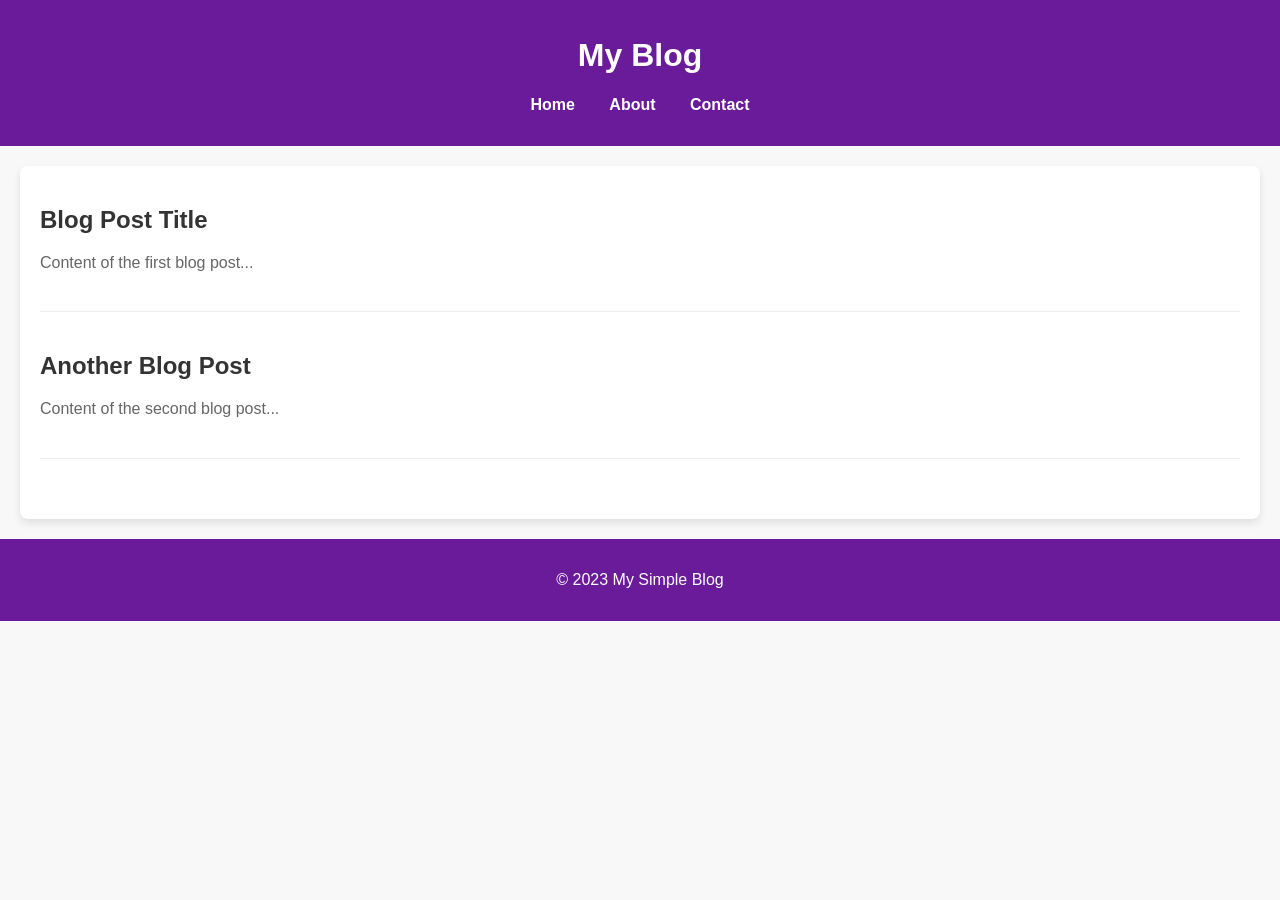
<file: Blog.html>
<!DOCTYPE html>
<html>
<head>
    <title>My Simple Blog</title>
     <link rel="stylesheet" href="Blog.css"> 
</head>
<body>
    <header>
        <h1>My Blog</h1>
        <nav>
            <ul>
                <li><a href="#">Home</a></li>
                <li><a href="#">About</a></li>
                <li><a href="#">Contact</a></li>
            </ul>
        </nav>
    </header>
    <main>
        <article>
            <h2>Blog Post Title</h2>
            <p>Content of the first blog post...</p>
        </article>
        <article>
            <h2>Another Blog Post</h2>
            <p>Content of the second blog post...</p>
        </article>
        <!-- More articles can be added here -->
    </main>
    <footer>
        <p>© 2023 My Simple Blog</p>
    </footer>
</body>
</html>
</file>
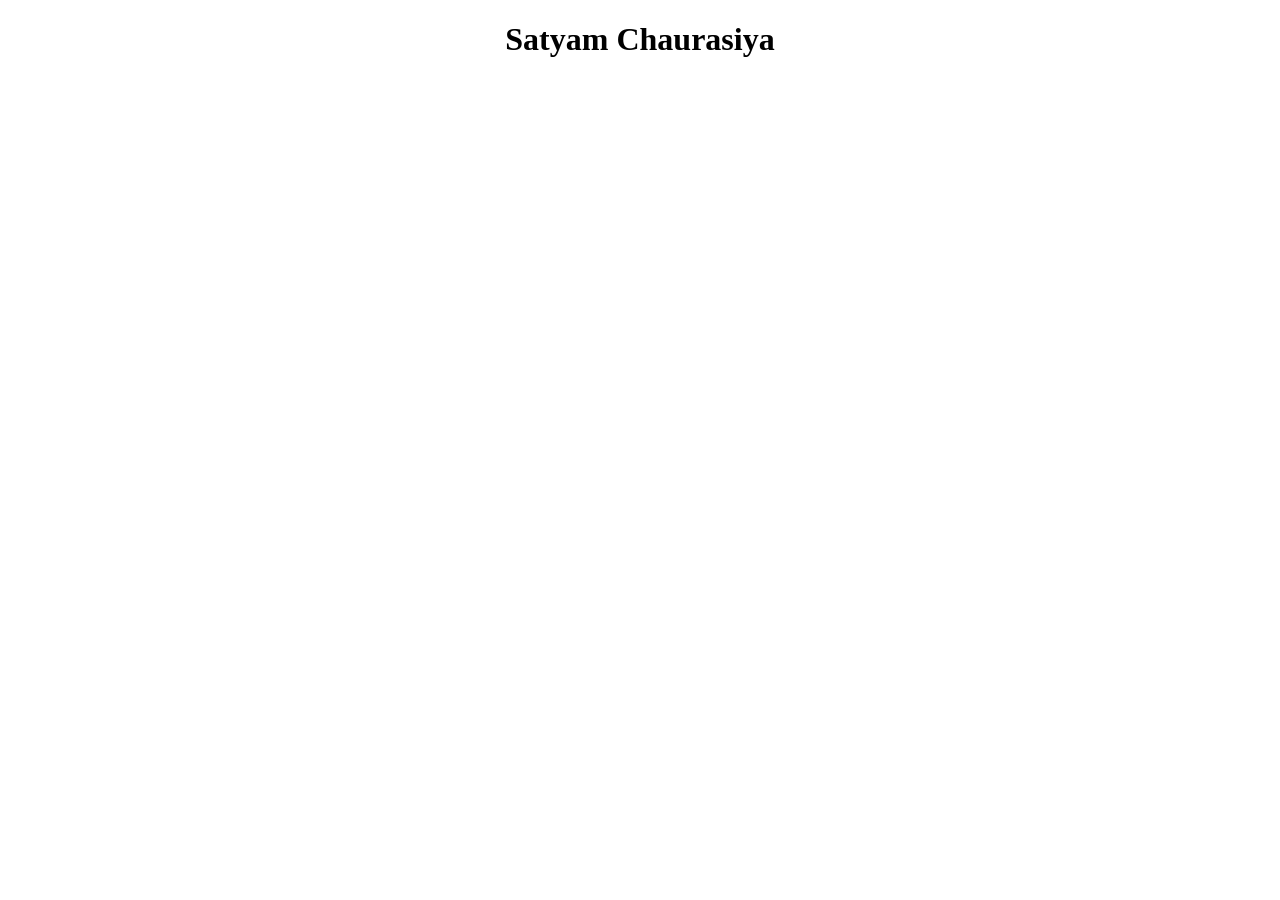
<file: class.html>
<!DOCTYPE html>
<html lang="en">
<head>
    <meta charset="UTF-8">
    <meta name="viewport" content="width=device-width, initial-scale=1.0">
    <title>Document</title>
</head>
<body>
    <h1 align="center">Satyam Chaurasiya</h1>
</body>
</html>
</file>
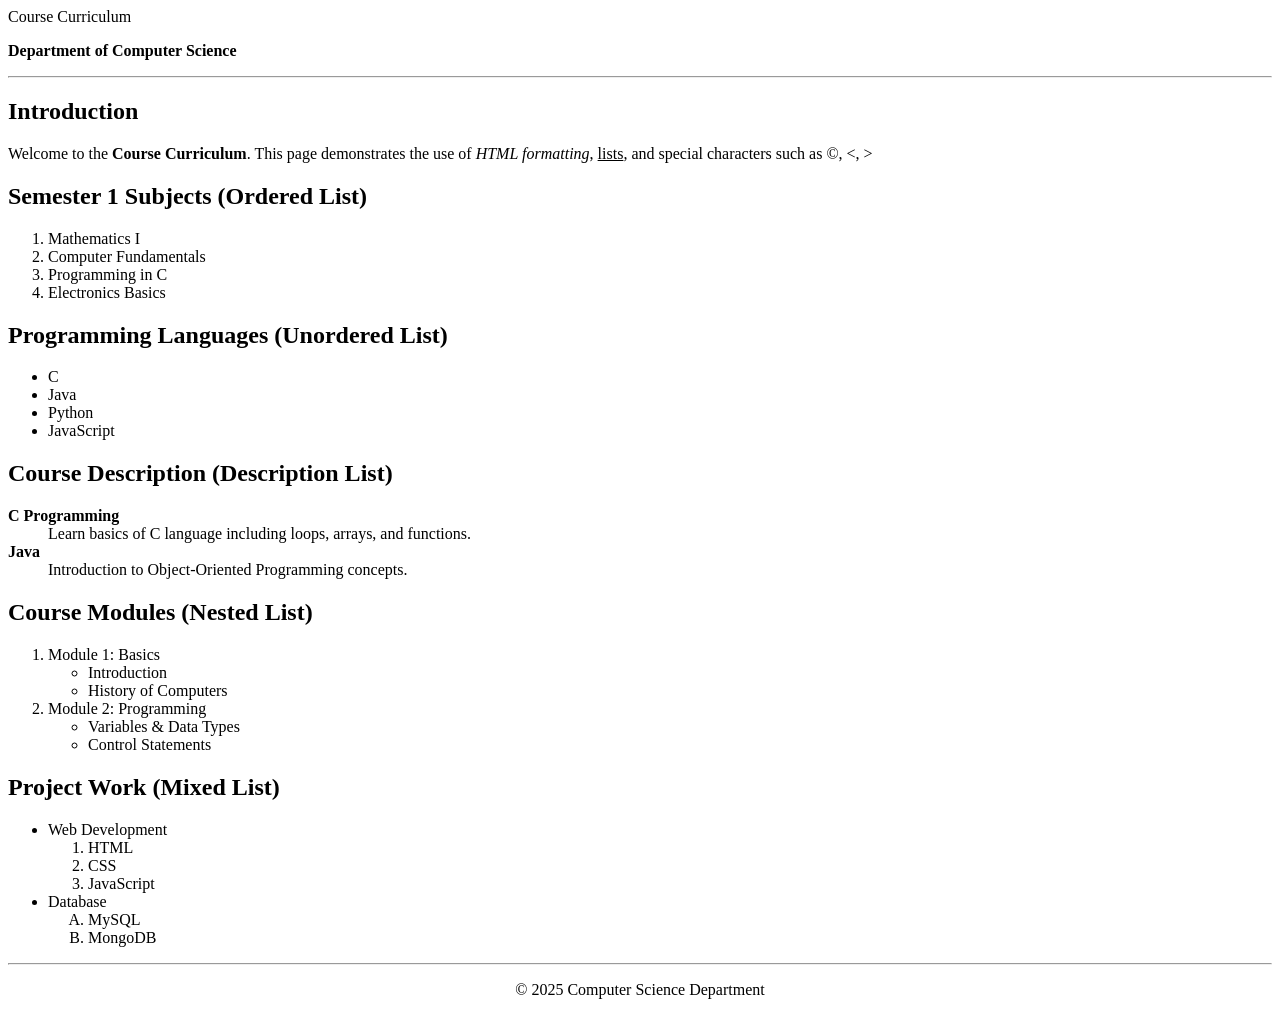
<file: Experiment 1.html>
<!DOCTYPE html>
<html lang="en">
<head>
    <title>Course Curriculum</title>
</head>
<body>
   
    <!--Heading-->
<hl>Course Curriculum</h1>
<p><b>Department of Computer Science</b></p>
<hr>
<!-- Introduction -->
<h2>Introduction</h2>
<p>
Welcome to the <b>Course Curriculum</b>. This page demonstrates the use of
<i>HTML formatting</i>, <u>lists</u>, and special characters such as &copy;, &lt;, &gt;
</p>

<!--Ordered List-->
<h2>Semester 1 Subjects (Ordered List)</h2>
<ol>
<li>Mathematics I</li>
<li>Computer Fundamentals</li>
<li>Programming in C</li>
<li>Electronics Basics</li>
</ol>

<!-- Unordered List -->

<h2>Programming Languages (Unordered List)</h2>

<ul>
<li>C</li>
<li>Java</li>
<li>Python</li>
<li>JavaScript</li>
</ul>

<!-- Description List-->

<h2>Course Description (Description List)</h2>
<dl>

<dt><b>C Programming</b></dt>

<dd>Learn basics of C language including loops, arrays, and functions.</dd>

<dt><b>Java</b></dt>

<dd>Introduction to Object-Oriented Programming concepts.</dd>
</dl>

<!--Nested List-->
<h2> Course Modules (Nested List)</h2>
<ol>
<li>Module 1: Basics
<ul>
<li>Introduction</li>
<li>History of Computers</li>
</ul>
</li>
<li>Module 2: Programming
<ul>
<li>Variables & Data Types</li>
<li>Control Statements </li>
</ul>
</li>
</ol>
<!--Mixed List -->
<h2>Project Work (Mixed List)</h2>
<ul>
<li>Web Development
<ol>
<li>HTML</li>
<li>CSS</li>
<li>JavaScript</li>
</ol>
</li>
<li>Database
<ol type="A">
<li>MySQL</li>
<li>MongoDB</li>
</ol>
</li>
</ul>
<!-- Footer-->
<hr>
<p align="center">&copy; 2025 Computer Science Department</p>
</body>
</html>
</file>
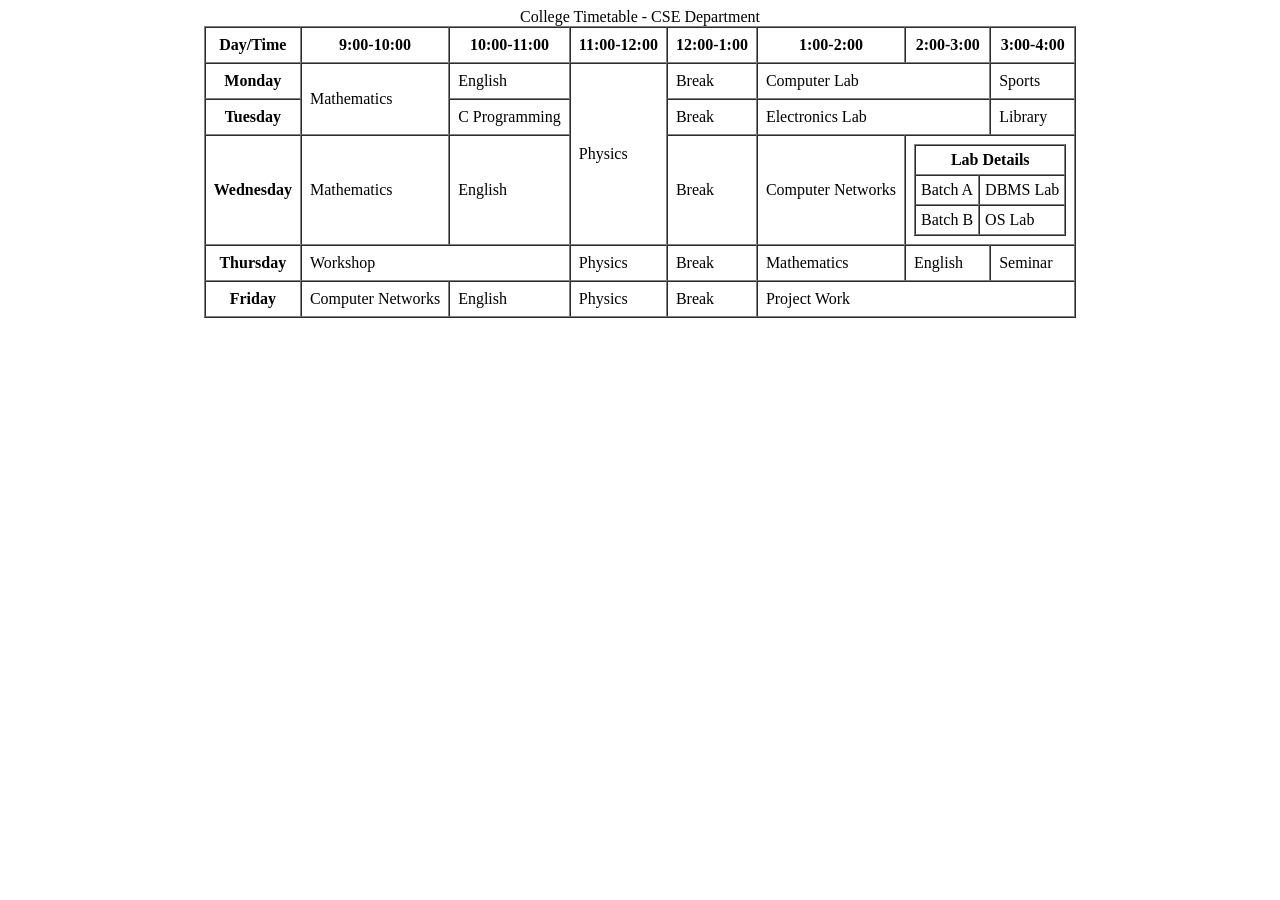
<file: Experiment 3.html>
<!DOCTYPE html>
<head>
     <title>College Timetable</title>
</head>
<body>
    <table border="1" align="center" cellpadding="8" cellspacing="0">
         <caption>College Timetable - CSE Department</caption>
<tr>
<th>Day/Time</th>
<th>9:00-10:00</th>
<th>10:00-11:00</th>
<th>11:00-12:00</th>
<th>12:00-1:00</th>
<th>1:00-2:00</th>
<th>2:00-3:00</th>
<th>3:00-4:00</th>
</tr>
<tr>
<th>Monday</th>
<td rowspan="2">Mathematics</td>
<td>English</td>
<td rowspan="3">Physics</td>
<td>Break</td>
<td colspan="2">Computer Lab</td>
<td>Sports</td>
</tr>
<tr>
<th>Tuesday</th>
<td>C Programming</td>
<td>Break</td>
<td colspan="2">Electronics Lab</td>
<td>Library</td>
</tr>
<tr>
<th>Wednesday</th>
<td>Mathematics</td>
<td>English</td>
<td>Break</td>
<td>Computer Networks</td>
<td colspan="2">
<!-- Nested Table Example -->
<table border="1" cellpadding="5" cellspacing="0">
<tr><th colspan="2">Lab Details</th></tr>
<tr><td>Batch A</td><td>DBMS Lab</td></tr>
<tr><td>Batch B</td><td>OS Lab</td></tr>
</table>
</td>
</tr>
<tr>
<th>Thursday</th>
<td colspan="2">Workshop</td>
<td>Physics</td>
<td>Break</td>
<td>Mathematics</td>
<td>English</td>
<td>Seminar</td>
</tr>
<tr>
<th>Friday</th>
<td>Computer Networks</td>
<td>English</td>
<td>Physics</td>
<td>Break</td>
<td colspan="3">Project Work</td>
</tr>
</table>
</body>
</html>
</file>
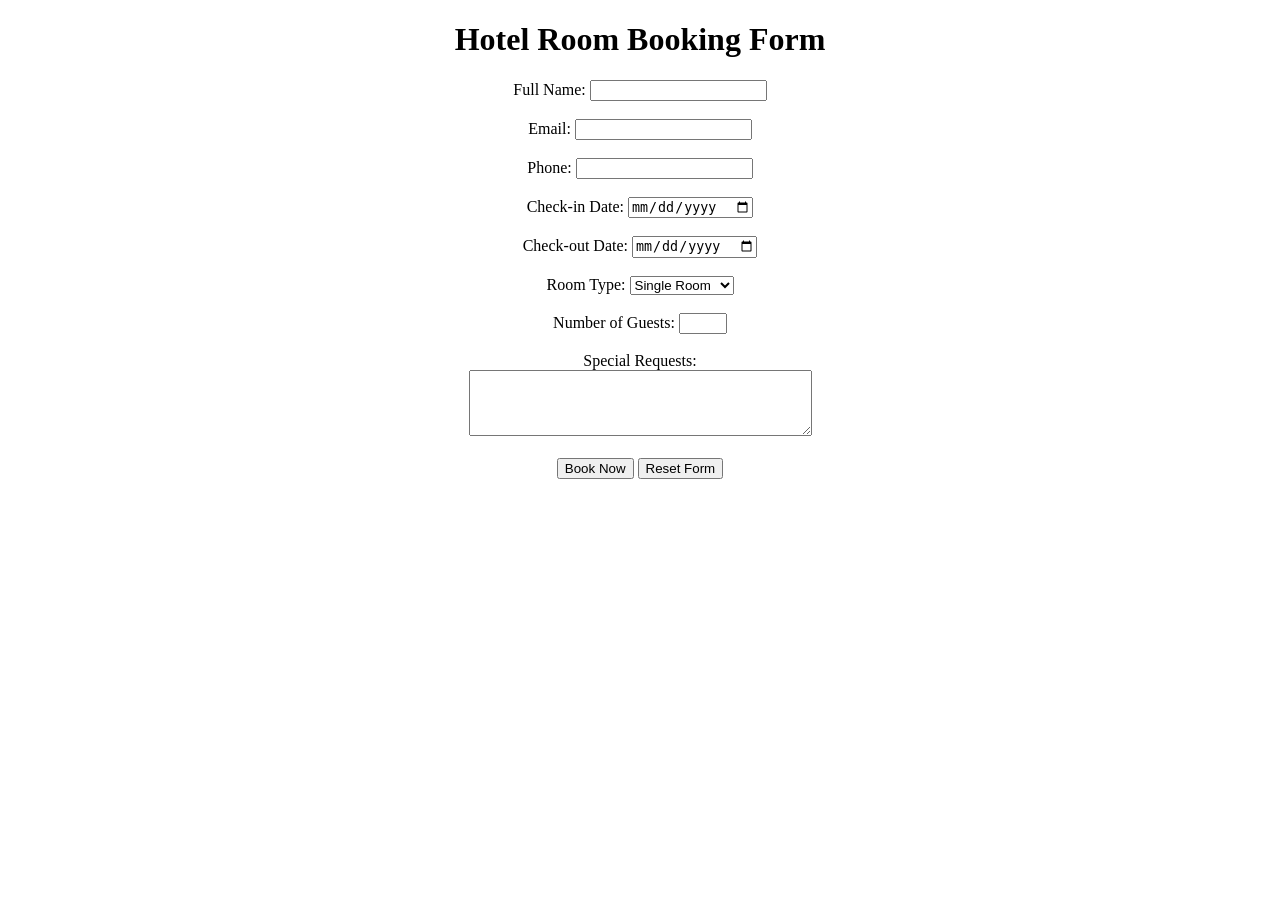
<file: Experiment 4.html>
<!DOCTYPE html>
<html lang="en">
<head>
    <title>Hotel Room Booking Form</title>
</head>
<body>
<h1 align="center">Hotel Room Booking Form</h1> 
<form action="#" method="post" align="center"> 
<!-- Name --> 
<label for="fullname">Full Name:</label> 
<input type="text" id="fullname" name="fullname" required> 
<br><br> 
<!-- Email --> 
<label for="email">Email:</label> 
<input type="email" id="email" name="email" required> 
        <br><br> 
 
        <!-- Phone --> 
        <label for="phone">Phone:</label> 
        <input type="tel" id="phone" name="phone" required> 
        <br><br> 
 
        <!-- Check-in & Check-out --> 
        <label for="checkin">Check-in Date:</label> 
        <input type="date" id="checkin" name="checkin"> 
        <br><br> 
 
        <label for="checkout">Check-out Date:</label> 
        <input type="date" id="checkout" name="checkout"> 
        <br><br> 
 
        <!-- Room Type --> 
        <label for="room">Room Type:</label> 
        <select id="room" name="room"> 
            <option value="single">Single Room</option> 
            <option value="double">Double Room</option> 
            <option value="deluxe">Deluxe Room</option> 
            <option value="suite">Suite</option> 
        </select> 
        <br><br> 
 
        <!-- Number of Guests --> 
        <label for="guests">Number of Guests:</label> 
        <input type="number" id="guests" name="guests" min="1" max="10"> 
        <br><br> 
 
        <!-- Special Requests --> 
        <label for="requests">Special Requests:</label><br> 
        <textarea id="requests" name="requests" rows="4" cols="40"></textarea> 
        <br><br> 
 
        <!-- Buttons --> 
        <input type="submit" value="Book Now"> 
        <input type="reset" value="Reset Form"> 
 
    </form>
</body>
</html>
</file>
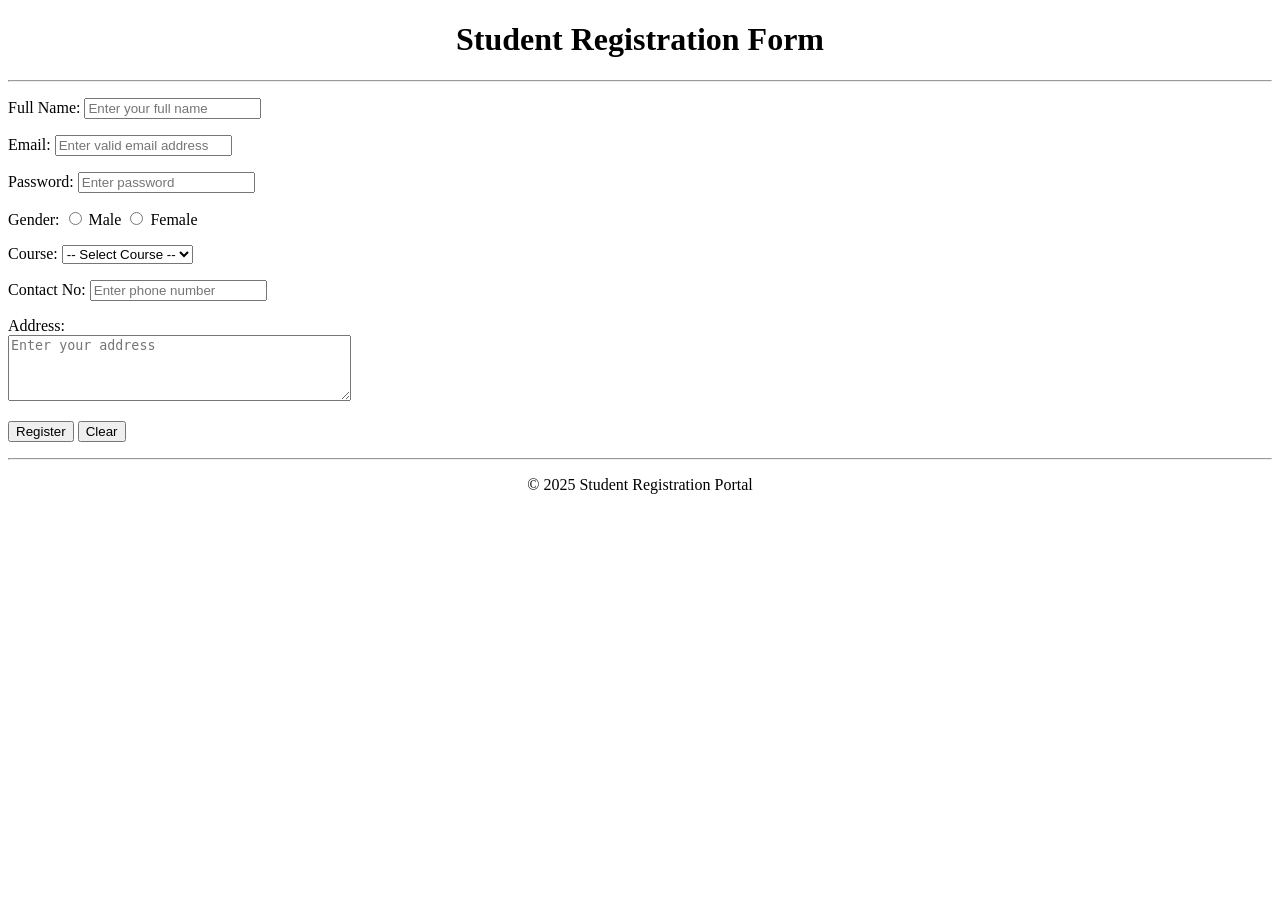
<file: Experiment 5.html>
<!DOCTYPE html>
<html lang="en">
<head>
    <title>Student Registration Form</title>
</head>
<body>
    <h1 align="center">Student Registration Form</h1> 
    <hr> 
 
    <!-- Registration Form --> 
    <form method="post" action="submit.html"> 
 
        <!-- Full Name --> 
        <p> 
            <label>Full Name: </label> 
            <input type="text" name="fullname" placeholder="Enter your full name" required> 
        </p> 
 
        <!-- Email with validation --> 
        <p> 
            <label>Email: </label> 
            <input type="email" name="email" placeholder="Enter valid email address" required> 
        </p> 
 
        <!-- Password --> 
        <p> 
            <label>Password: </label> 
            <input type="password" name="password" placeholder="Enter password" required> 
        </p> 
 
        <!-- Gender (Radio Buttons) --> 
        <p> 
            <label>Gender: </label> 
            <input type="radio" name="gender" value="male" required> Male 
            <input type="radio" name="gender" value="female"> Female 
         
        </p> 
 
        <!-- Course Selection (Dropdown) --> 
        <p> 
            <label>Course: </label> 
            <select name="course" required> 
                <option value="">-- Select Course --</option> 
                <option value="btech">B.Tech</option> 
                <option value="bca">BCA</option> 
                <option value="mba">MBA</option> 
                <option value="mca">MCA</option> 
            </select> 
        </p> 
 
        <!-- Contact Number --> 
        <p> 
            <label>Contact No: </label> 
            <input type="tel" name="contact" placeholder="Enter phone number" required> 
        </p> 
 
        <!-- Address (Textarea) --> 
        <p> 
            <label>Address: </label><br> 
            <textarea name="address" rows="4" cols="40" placeholder="Enter your address" required></textarea> 
        </p> 
 
        <!-- Submit and Reset --> 
        <p> 
            <input type="submit" value="Register"> 
            <input type="reset" value="Clear"> 
        </p> 
    </form> 
 
    <hr> 
    <p align="center">&copy; 2025 Student Registration Portal</p>  
</body>
</html>
</file>
<file: Blog.css>
body {
    font-family: 'Arial', sans-serif;
    margin: 0;
    padding: 0;
    background-color: #f8f8f8; /* Light background for the entire page */
}

header {
    background-color: #6a1b9a; /* Vibrant purple header */
    color: #ffffff;
    text-align: center;
    padding: 1em 0;
}

header nav ul {
    list-style: none;
    padding: 0;
}

header nav ul li {
    display: inline;
    margin: 0 15px;
}

header nav ul li a {
    color: #ffffff;
    text-decoration: none;
    font-weight: bold;
}

main {
    margin: 20px;
    background-color: #ffffff; /* White background for the main content */
    padding: 20px;
    border-radius: 8px; /* Rounded corners for the main content area */
    box-shadow: 0 4px 8px rgba(0, 0, 0, 0.1); /* Subtle shadow for depth */
}

article {
    margin-bottom: 40px;
    padding-bottom: 20px;
    border-bottom: 1px solid #eeeeee; /* Separator for articles */
}

article h2 {
    color: #333333; /* Dark text for titles */
    margin-bottom: 10px;
}

article p {
    color: #666666; /* Lighter text for the body */
    line-height: 1.6; /* Improved readability */
}

footer {
    background-color: #6a1b9a; /* Matching the header's vibrant purple */
    color: #ffffff;
    text-align: center;
    padding: 1em 0;
}
</file>
